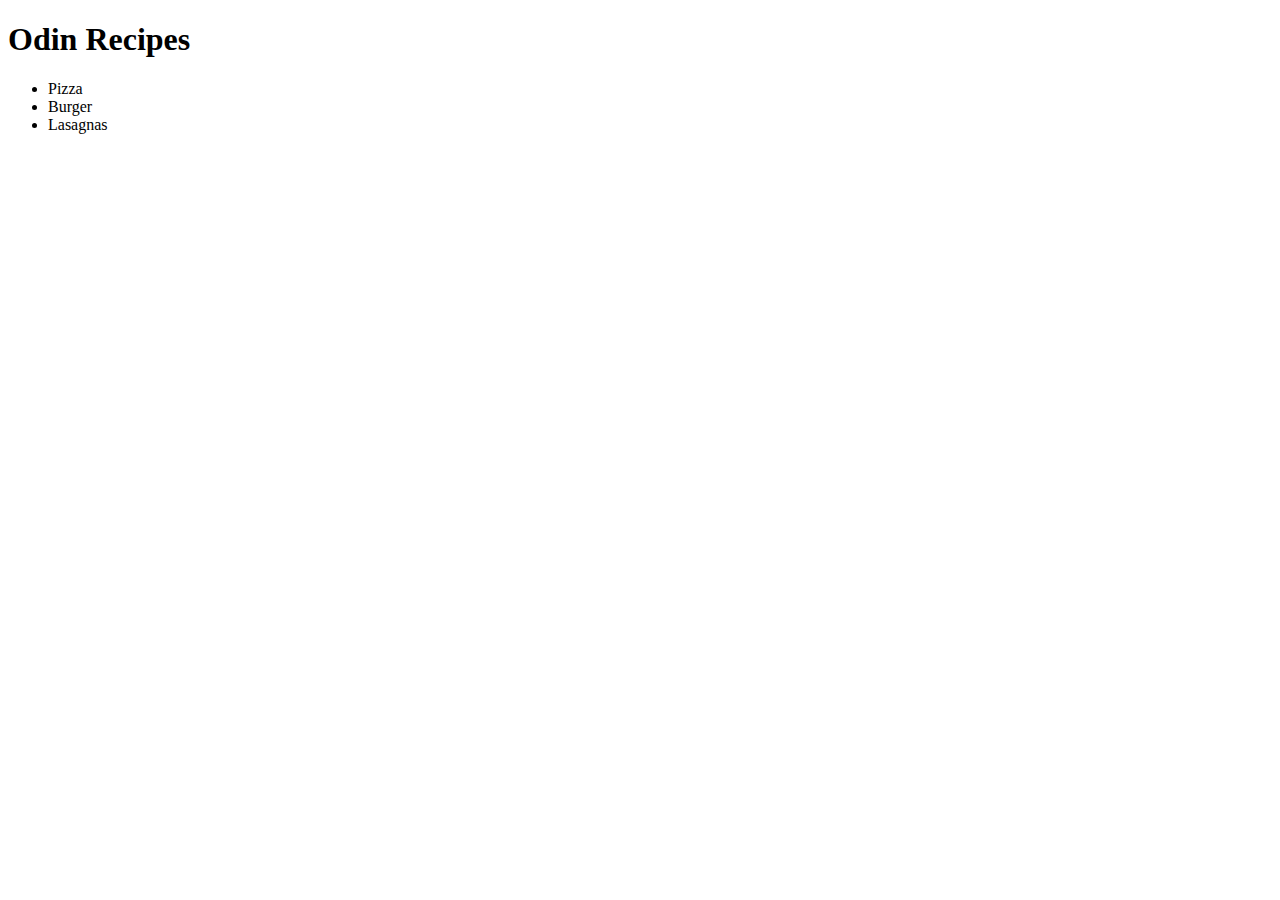
<file: index.html>
<!DOCTYPE html>
<html lang="en">
  <head>
    <meta charset="UTF-8" />
    <meta http-equiv="X-UA-Compatible" content="IE=edge" />
    <meta name="viewport" content="width=device-width, initial-scale=1.0" />
    <title>Document</title>
    <link rel="stylesheet" href="css/index.css" />
  </head>
  <body>
    <h1>Odin Recipes</h1>
    <ul>
      <li><a href="recipes/pizza.html">Pizza</a></li>
      <li><a href="recipes/burger.html">Burger</a></li>
      <li><a href="recipes/lasagna.html">Lasagnas</a></li>
    </ul>
  </body>
</html>
</file>
<file: css/index.css>
body{
    font-family: 'Times New Roman', Times, serif;
}

a:visited, a:link {
    text-decoration: none;
    color: black;
}
</file>
